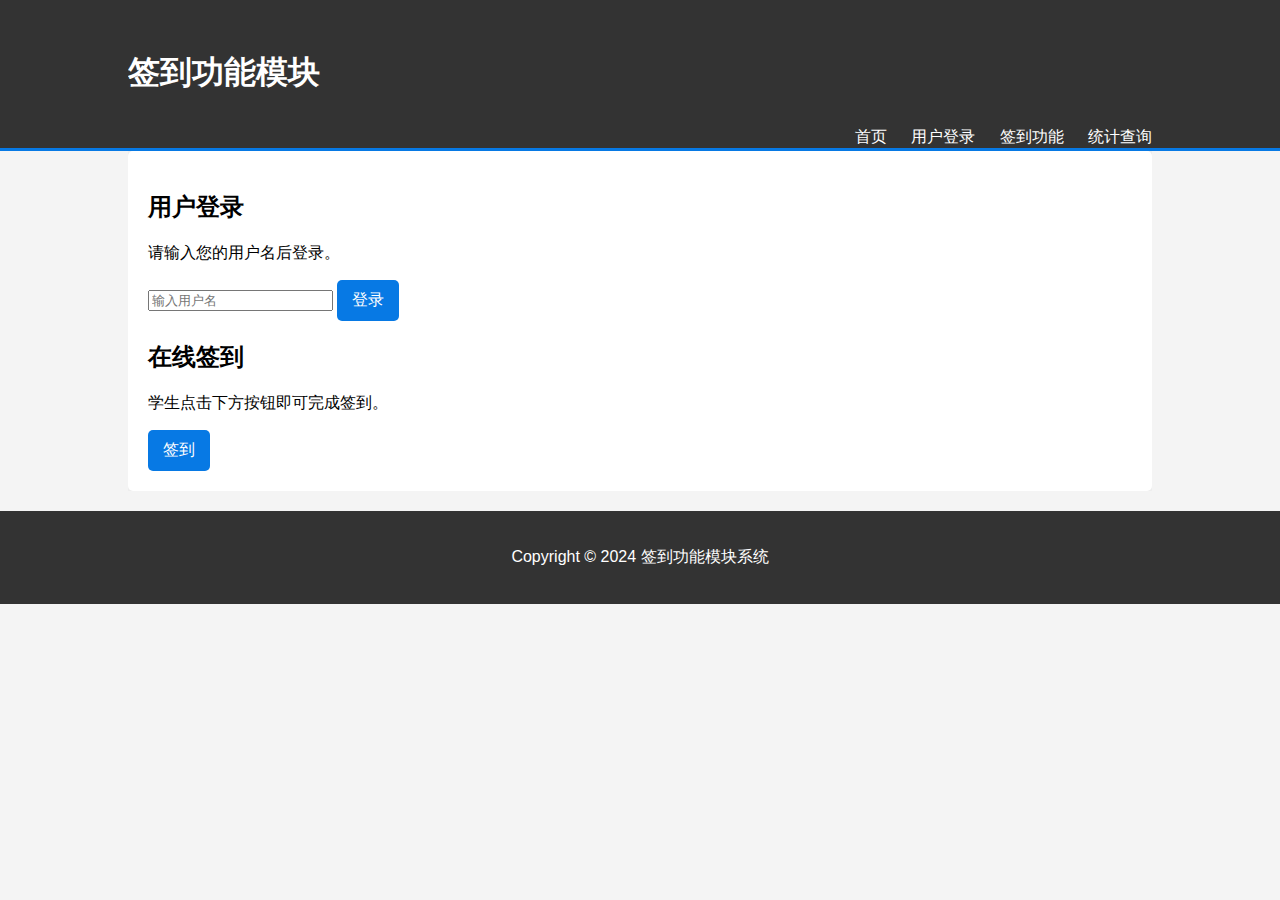
<file: index.html>
<!DOCTYPE html>
<html lang="en">

<head>
    <meta charset="UTF-8">
    <meta name="viewport" content="width=device-width, initial-scale=1.0">
    <title>签到功能模块</title>
    <!-- 引入外部 CSS -->
    <link rel="stylesheet" href="styles.css">
</head>

<body>
    <header>
        <div class="container">
            <h1>签到功能模块</h1>
            <nav>
                <ul>
                    <li><a href="#">首页</a></li>
                    <li><a href="#">用户登录</a></li>
                    <li><a href="#">签到功能</a></li>
                    <li><a href="#" onclick="toggleStatistics()">统计查询</a></li>
                </ul>
            </nav>
        </div>
    </header>

    <div id="statistics">
        <h3>签到统计</h3>
        <ul id="statisticsList"></ul>
    </div>

    <div class="container">
        <section class="main-content">
            <h2>用户登录</h2>
            <p>请输入您的用户名后登录。</p>
            <input type="text" id="username" placeholder="输入用户名" />
            <button onclick="login()">登录</button>

            <h2>在线签到</h2>
            <p>学生点击下方按钮即可完成签到。</p>
            <button onclick="signIn()">签到</button>
        </section>
    </div>

    <footer>
        <p>Copyright &copy; 2024 签到功能模块系统</p>
    </footer>

    <!-- 引入外部 JS -->
    <script src="scripts.js"></script>
</body>

</html>
</file>
<file: styles.css>
body {
    font-family: Arial, sans-serif;
    margin: 0;
    padding: 0;
    background-color: #f4f4f4;
}

.container {
    width: 80%;
    margin: auto;
    overflow: hidden;
}

header {
    background: #333;
    color: #fff;
    padding-top: 30px;
    min-height: 70px;
    border-bottom: #0779e4 3px solid;
}

header a {
    color: #fff;
    text-decoration: none;
    text-transform: uppercase;
    font-size: 16px;
}

nav {
    float: right;
    margin-top: 10px;
}

nav ul {
    margin: 0;
    padding: 0;
    list-style: none;
}

nav ul li {
    display: inline;
    margin-left: 20px;
}

.main-content {
    padding: 20px;
    background: #fff;
    border-radius: 5px;
    box-shadow: 0 0 10px rgba(0, 0, 0, 0.1);
}

footer {
    text-align: center;
    padding: 20px;
    background: #333;
    color: #fff;
    margin-top: 20px;
}

button {
    background-color: #0779e4;
    color: white;
    border: none;
    padding: 10px 15px;
    text-align: center;
    font-size: 16px;
    border-radius: 5px;
    cursor: pointer;
}

button:hover {
    background-color: #055bb5;
}

#statistics {
    position: absolute;
    top: 10px;
    right: 10px;
    background: #fff;
    border: 1px solid #ddd;
    border-radius: 5px;
    padding: 10px;
    width: 300px;
    box-shadow: 0 0 10px rgba(0, 0, 0, 0.1);
    display: none;
}

#statistics h3 {
    margin: 0 0 10px;
    font-size: 18px;
}

#statistics ul {
    list-style: none;
    padding: 0;
    margin: 0;
}

#statistics ul li {
    padding: 5px 0;
    border-bottom: 1px solid #ddd;
}
</file>
